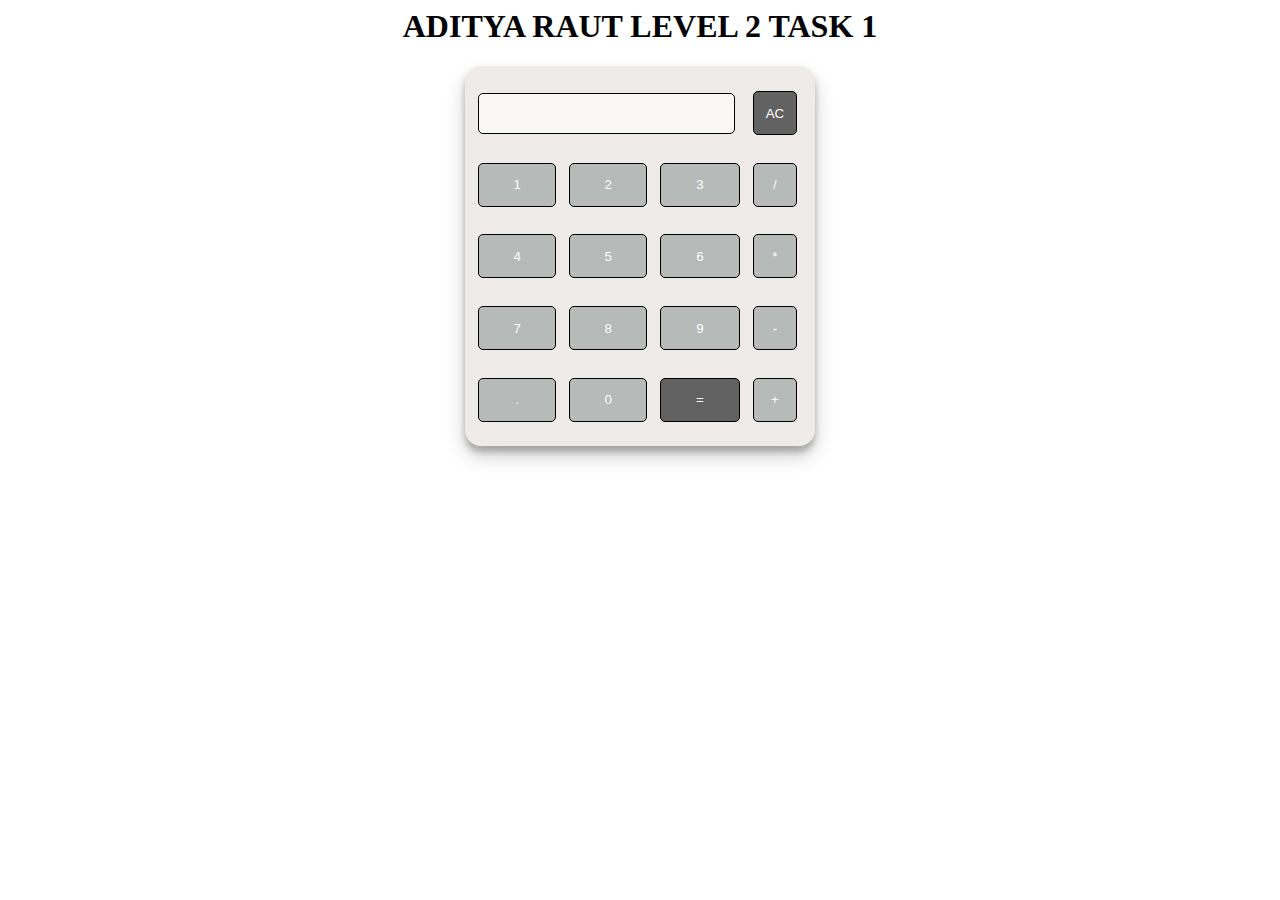
<file: level 2 task 1/index.html>
<html>
<head>

<title>Calculator</title>
<link rel="stylesheet" href="styles.css">
</head>

<body>
<h1 align=center>ADITYA RAUT LEVEL 2 TASK 1</h1>
<table class="calculator" >
  <tr>
    <td colspan="3"> <input class="display-box" type="text" id="result" disabled /> </td>
    <td> <input type="button" value="AC" onclick="clearScreen()" id="btn" /> </td>
  </tr>
  <tr>
    <td> <input type="button" value="1" onclick="display('1')" /> </td>
    <td> <input type="button" value="2" onclick="display('2')" /> </td>
    <td> <input type="button" value="3" onclick="display('3')" /> </td>
    <td> <input type="button" value="/" onclick="display('/')" /> </td>
  </tr>
  <tr>
    <td> <input type="button" value="4" onclick="display('4')" /> </td>
    <td> <input type="button" value="5" onclick="display('5')" /> </td>
    <td> <input type="button" value="6" onclick="display('6')" /> </td>
    <td> <input type="button" value="*" onclick="display('*')" /> </td>
  </tr>
  <tr>
    <td> <input type="button" value="7" onclick="display('7')" /> </td>
    <td> <input type="button" value="8" onclick="display('8')" /> </td>
    <td> <input type="button" value="9" onclick="display('9')" /> </td>
    <td> <input type="button" value="-" onclick="display('-')" /> </td>
  </tr>
  <tr>
    <td> <input type="button" value="." onclick="display('.')" /> </td>
    <td> <input type="button" value="0" onclick="display('0')" /> </td>
    <td> <input type="button" value="=" onclick="calculate()" id="btn" /> </td>
    <td> <input type="button" value="+" onclick="display('+')" /> </td>
  </tr>
</table>
<script type="text/javascript" src="script.js"></script>
</body>
</html>
</file>
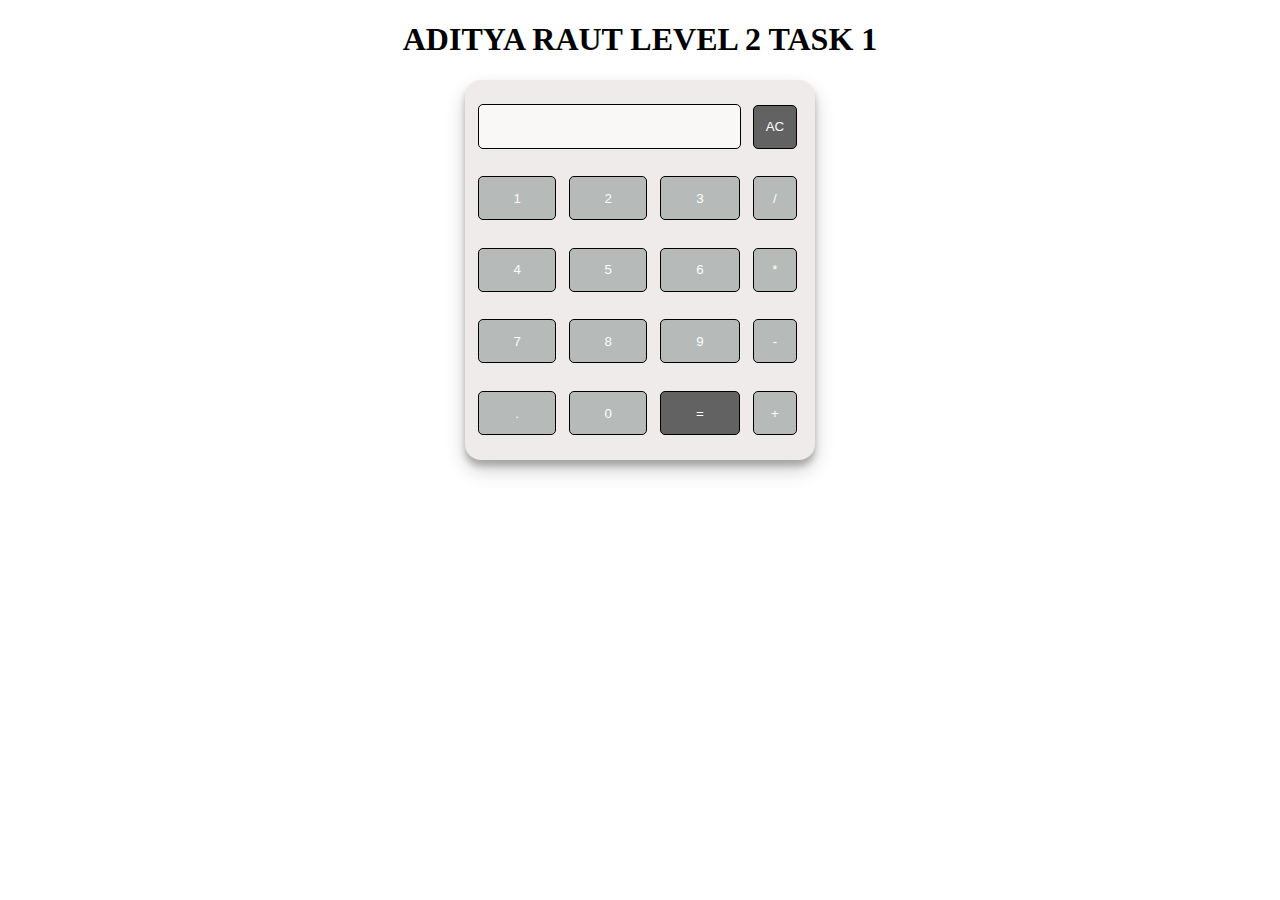
<file: level2task1/index.html>
<!DOCTYPE html>
<html>
<head>

<title>Calculator</title>
<link rel="stylesheet" href="styles.css">
</head>

<body>
<h1 align=center>ADITYA RAUT LEVEL 2 TASK 1</h1>
<table class="calculator" >
  <tr>
    <td colspan="3"> <input class="display-box" type="text" id="result" disabled /> </td>
    <td> <input type="button" value="AC" onclick="clearScreen()" id="btn" /> </td>
  </tr>
  <tr>
    <td> <input type="button" value="1" onclick="display('1')" /> </td>
    <td> <input type="button" value="2" onclick="display('2')" /> </td>
    <td> <input type="button" value="3" onclick="display('3')" /> </td>
    <td> <input type="button" value="/" onclick="display('/')" /> </td>
  </tr>
  <tr>
    <td> <input type="button" value="4" onclick="display('4')" /> </td>
    <td> <input type="button" value="5" onclick="display('5')" /> </td>
    <td> <input type="button" value="6" onclick="display('6')" /> </td>
    <td> <input type="button" value="*" onclick="display('*')" /> </td>
  </tr>
  <tr>
    <td> <input type="button" value="7" onclick="display('7')" /> </td>
    <td> <input type="button" value="8" onclick="display('8')" /> </td>
    <td> <input type="button" value="9" onclick="display('9')" /> </td>
    <td> <input type="button" value="-" onclick="display('-')" /> </td>
  </tr>
  <tr>
    <td> <input type="button" value="." onclick="display('.')" /> </td>
    <td> <input type="button" value="0" onclick="display('0')" /> </td>
    <td> <input type="button" value="=" onclick="calculate()" id="btn" /> </td>
    <td> <input type="button" value="+" onclick="display('+')" /> </td>
  </tr>
</table>
<script type="text/javascript" src="script.js"></script>
</body>
</html>
</file>
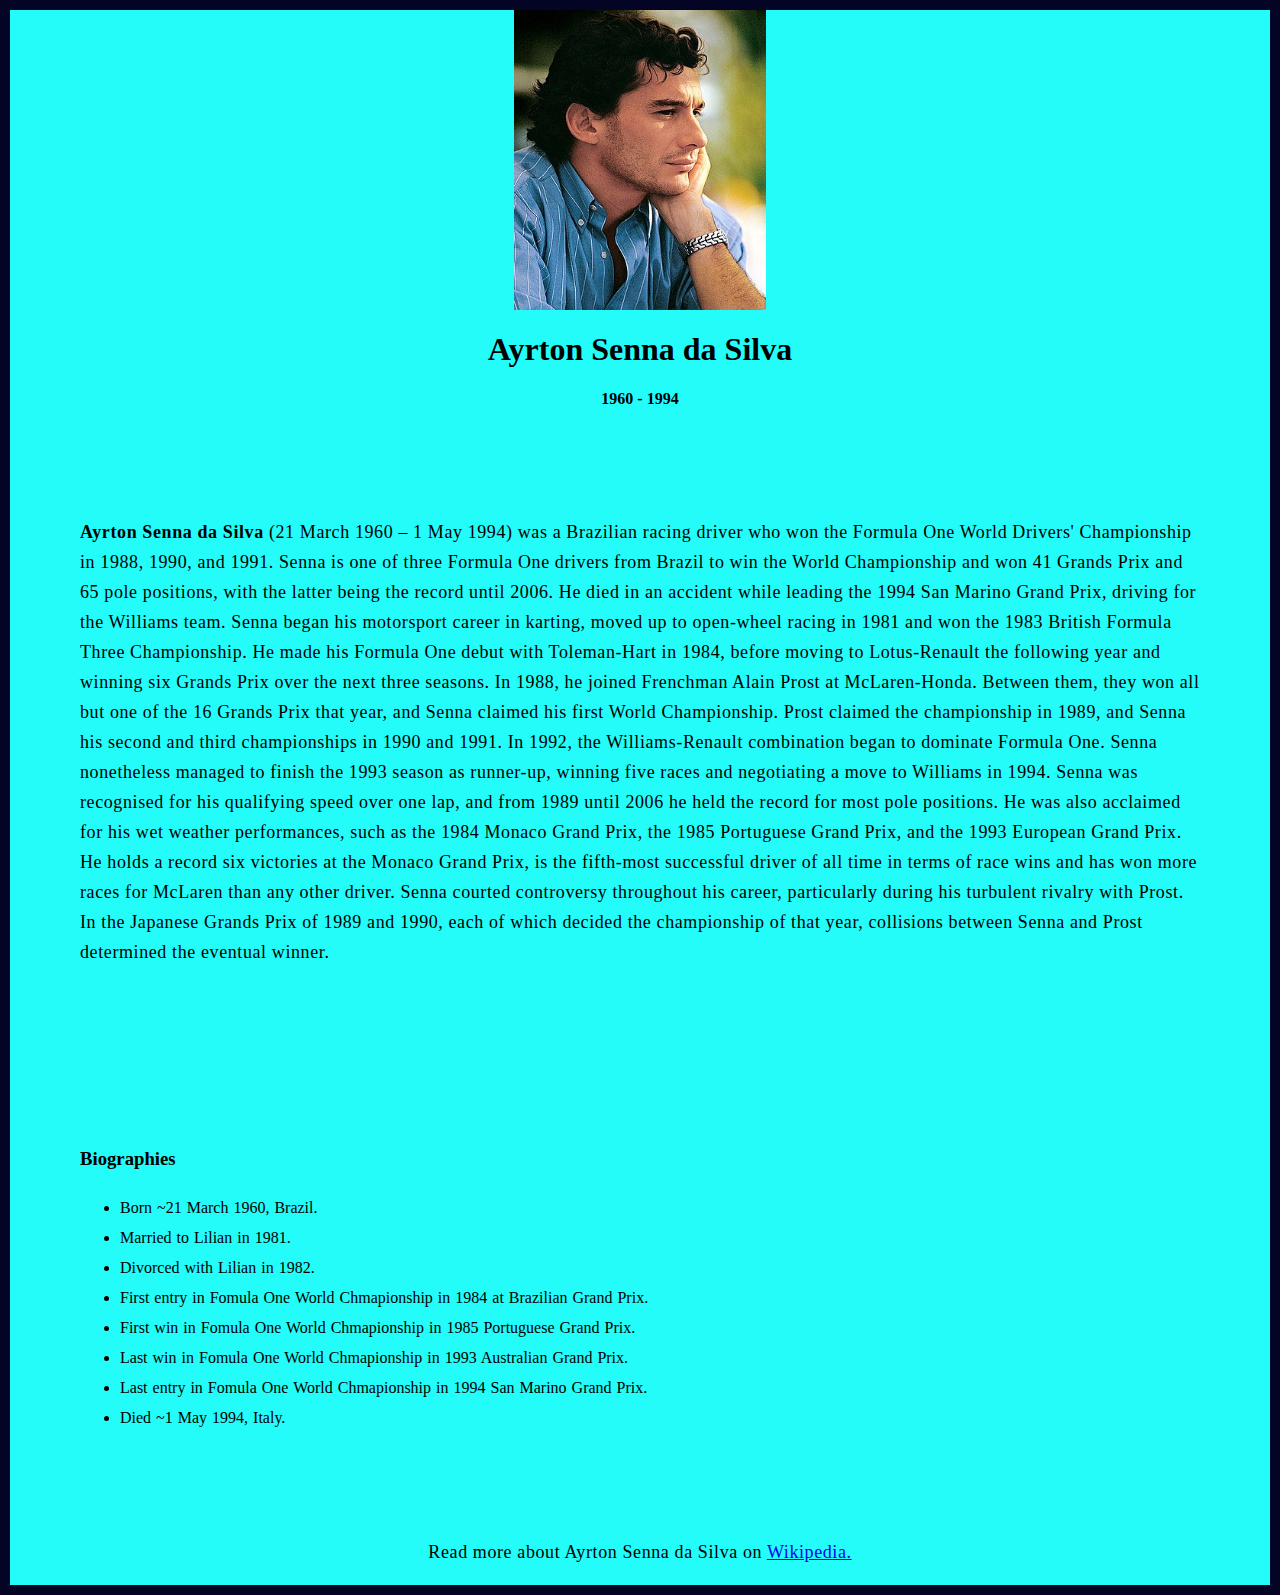
<file: level2task2/index.html>
<!DOCTYPE html>
<html lang="en">
<head>
    <meta charset="UTF-8">
    <meta http-equiv="X-UA-Compatible" content="IE=edge">
    <meta lang="en">
    <meta name="viewport" content="width=device-width, initial-scale=1.0">
    <title>Tribute Page ~ Ayrton Senna da Silva</title>
    <link rel="stylesheet" href="style.css">
</head>
<body>
    <div class="container">
        <div class="content">

            <div class="top-section" align="center">
                <div class="image">

                    <img src="./images/senna.jpg" height="300px">

                </div>

                <div>
                    <h1>Ayrton Senna da Silva</h1>
                    <h4>1960 - 1994</h4>
                </div>
            </div>



            <div class="middle-section">



                <p><strong>Ayrton Senna da Silva </strong> (21 March 1960 – 1 May 1994) was a Brazilian racing driver who won the Formula One World Drivers' Championship in 1988, 1990, and 1991. Senna is one of three Formula One drivers from Brazil to win the World Championship and won 41 Grands Prix and 65 pole positions, with the latter being the record until 2006. He died in an accident while leading the 1994 San Marino Grand Prix, driving for the Williams team.

Senna began his motorsport career in karting, moved up to open-wheel racing in 1981 and won the 1983 British Formula Three Championship. He made his Formula One debut with Toleman-Hart in 1984, before moving to Lotus-Renault the following year and winning six Grands Prix over the next three seasons. In 1988, he joined Frenchman Alain Prost at McLaren-Honda. Between them, they won all but one of the 16 Grands Prix that year, and Senna claimed his first World Championship. Prost claimed the championship in 1989, and Senna his second and third championships in 1990 and 1991. In 1992, the Williams-Renault combination began to dominate Formula One. Senna nonetheless managed to finish the 1993 season as runner-up, winning five races and negotiating a move to Williams in 1994.

Senna was recognised for his qualifying speed over one lap, and from 1989 until 2006 he held the record for most pole positions. He was also acclaimed for his wet weather performances, such as the 1984 Monaco Grand Prix, the 1985 Portuguese Grand Prix, and the 1993 European Grand Prix. He holds a record six victories at the Monaco Grand Prix, is the fifth-most successful driver of all time in terms of race wins and has won more races for McLaren than any other driver. Senna courted controversy throughout his career, particularly during his turbulent rivalry with Prost. In the Japanese Grands Prix of 1989 and 1990, each of which decided the championship of that year, collisions between Senna and Prost determined the eventual winner.</p>

            </div>


            
            <div class="last-section">
                <h3>Biographies</h3>
                <ul>
                    <li>
                       Born ~21 March 1960, Brazil.
                    </li>
                    <li>
                        Married to Lilian in 1981.
                    </li>
                    <li>
                        Divorced with Lilian in 1982.
                    </li>
                    <li>
                        First entry in Fomula One World Chmapionship in 1984 at Brazilian Grand Prix.
                    </li>

                    <li>
                       First win in Fomula One World Chmapionship in 1985 Portuguese Grand Prix.
                    </li>
                    <li>
                        Last win in Fomula One World Chmapionship in 1993 Australian Grand Prix.
                    </li>
                    <li>
                       Last entry in Fomula One World Chmapionship in 1994 San Marino Grand Prix.
                    </li>
                    <li>
                      Died ~1 May 1994, Italy.
                    </li>
                 

                </ul>
            </div>


            <footer>
                <p>
                    Read more about Ayrton Senna da Silva on
                    <a href="https://en.wikipedia.org/wiki/Ayrton_Senna">Wikipedia.</a>
                </p>
            </footer>



        </div>
    </div>
    
</body>
</html>
</file>
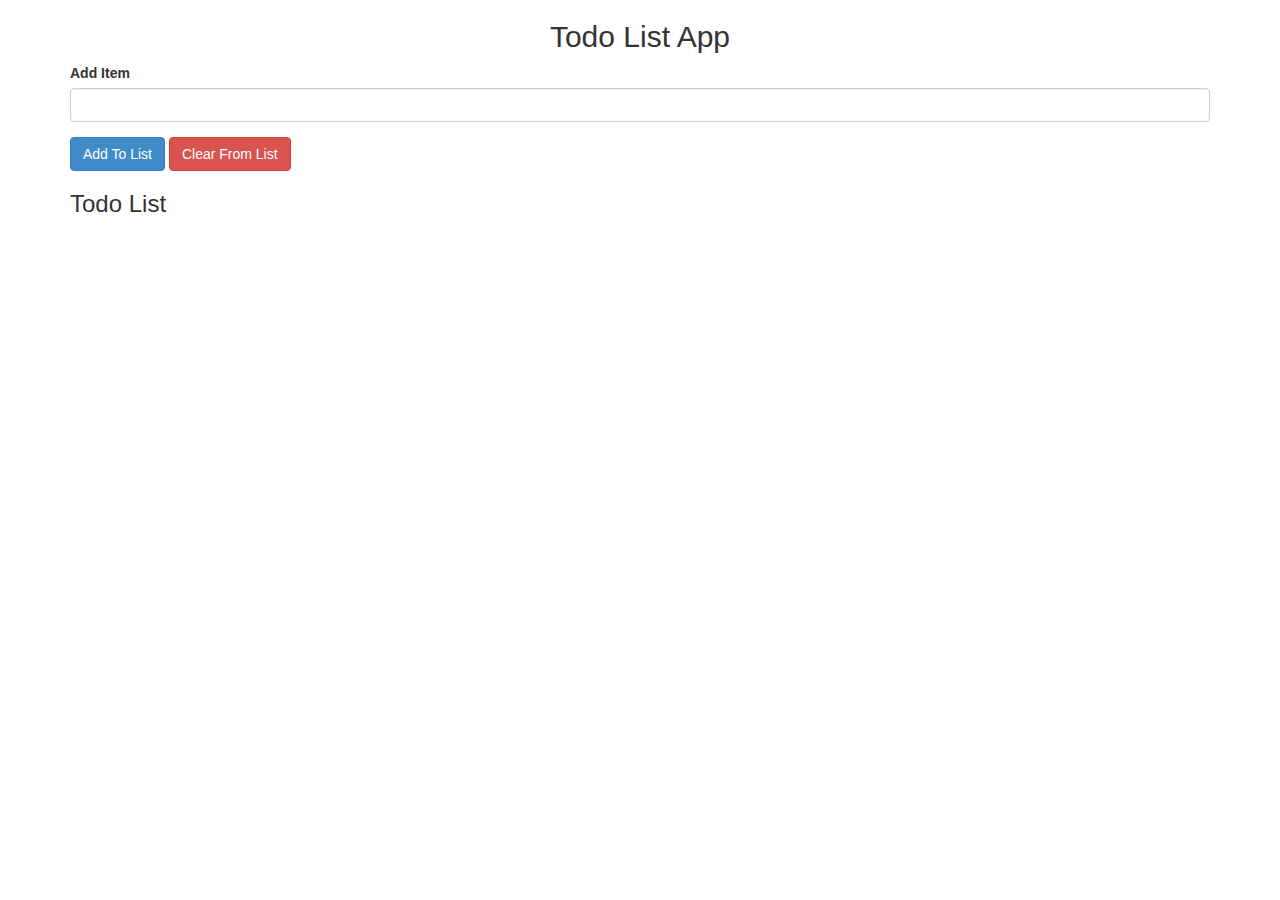
<file: level2task3/index.html>
<!DOCTYPE html>
<html lang="en">
    <head>
        <meta charset="utf-8">
        <meta http-equiv="X-UA-Compatible" content="IE=edge">
        <meta name="viewport" content="width=device-width, initial-scale=1">

        <meta name="description" content="Page Description">
        <meta name="author" content="Afolabi mayowa">

        <title>Todo list</title>

        <link href="css/main.css" rel="stylesheet">
		<link href="css/bootstrap.min.css" rel="stylesheet">
    </head>
    <body>
    <div class="container">
    	<h2 class="text-center">Todo List App</h2>

        	<div class="form-group">
        		<label for="itemInput">Add Item</label>
        		<input type="text" class="form-control" name="" id="itemInput" >
        	</div>
                <button id="addButton" class="btn btn-primary">Add To List</button>
                <button id="clearButton" class="btn btn-danger">Clear From List</button>
        <h3>Todo List</h3>
        <ul id="todoList"></ul>

    </div>

    <script type="text/javascript" src="js/main.js"></script>

  </body>
</html>
</file>
<file: level 2 task 1/styles.css>
.calculator {
    padding: 10px;
    height: 380px;
    width: 350px;
    border-radius: 1em;
    margin: auto;
    background-color: #f0ebeb;
    box-shadow: rgba(0, 0, 0, 0.19) 0px 10px 20px, rgba(0, 0, 0, 0.23) 0px 6px 6px;
}
.display-box {
    font-family: 'Orbitron', sans-serif;
    background-color: #faf7f7;
    border: solid black 0.5px;
    color: black;
    border-radius: 5px;
    width: 95%;
    height: 60%;
}
#btn {
    background-color: #636262;
}
input[type=button] {
    font-family: 'Orbitron', sans-serif;
    background-color: #b6bab8;
    color: white;
    border: solid black 0.5px;
    width: 90%;
    border-radius: 5px;
    height: 65%;
    outline: none;
}
input:active[type=button] {
    background: #aab5ad;
    -webkit-box-shadow: inset 0px 0px 5px #c1c1c1;
    -moz-box-shadow: inset 0px 0px 5px #c1c1c1;
    box-shadow: inset 0px 0px 5px #c1c1c1;
}
</file>
<file: level2task1/styles.css>
.calculator {
    padding: 10px;
    height: 380px;
    width: 350px;
    border-radius: 1em;
    margin: auto;
    background-color: #f0ebeb;
    box-shadow: rgba(0, 0, 0, 0.19) 0px 10px 20px, rgba(0, 0, 0, 0.23) 0px 6px 6px;
}
.display-box {
    font-family: 'Orbitron', sans-serif;
    background-color: #faf7f7;
    border: solid black 0.5px;
    color: black;
    border-radius: 5px;
    width: 95%;
    height: 60%;
}
#btn {
    background-color: #636262;
}
input[type=button] {
    font-family: 'Orbitron', sans-serif;
    background-color: #b6bab8;
    color: white;
    border: solid black 0.5px;
    width: 90%;
    border-radius: 5px;
    height: 65%;
    outline: none;
}
input:active[type=button] {
    background: #aab5ad;
    -webkit-box-shadow: inset 0px 0px 5px #c1c1c1;
    -moz-box-shadow: inset 0px 0px 5px #c1c1c1;
    box-shadow: inset 0px 0px 5px #c1c1c1;
}
</file>
<file: level2task2/style.css>
body {
  background-color: #23fcf9;
  margin: 0px;
  border: 0px;
}

img {
  display: block;
  margin-left: auto;
  margin-right: auto;
  width: 20%;
}

.container {
  border: 10px solid rgb(4, 4, 37);


}
.last-section{
  font-size: 16px;
  font-family: "Times New Roman", Times, serif;
  line-height: 30px;
  word-spacing : 1px;
  padding : 70px ;
}

.middle-section{
  padding: 70px;
}
.middle-section h2{
  font-size: 40px;  
  font-family: 'Times New Roman', Times, serif;
  margin-bottom: 2px;
}
p{
  font-size: large;
  font-family: 'Times New Roman', Times, serif;
  line-height: 30px;
  word-spacing: 10%;  
  letter-spacing: 0.60px;
}

footer p{
  text-align:center;
}
</file>
<file: level2task3/css/main.css>
#todoList label{
    width: 80%;
}
#todoList li{
    list-style-type: none;
}
.completed{

}
.uncompleted label{
    color: #afa7a7;
    text-decoration: line-through;
}
#todoList .btn{
    margin-left: 10px;
}
</file>
